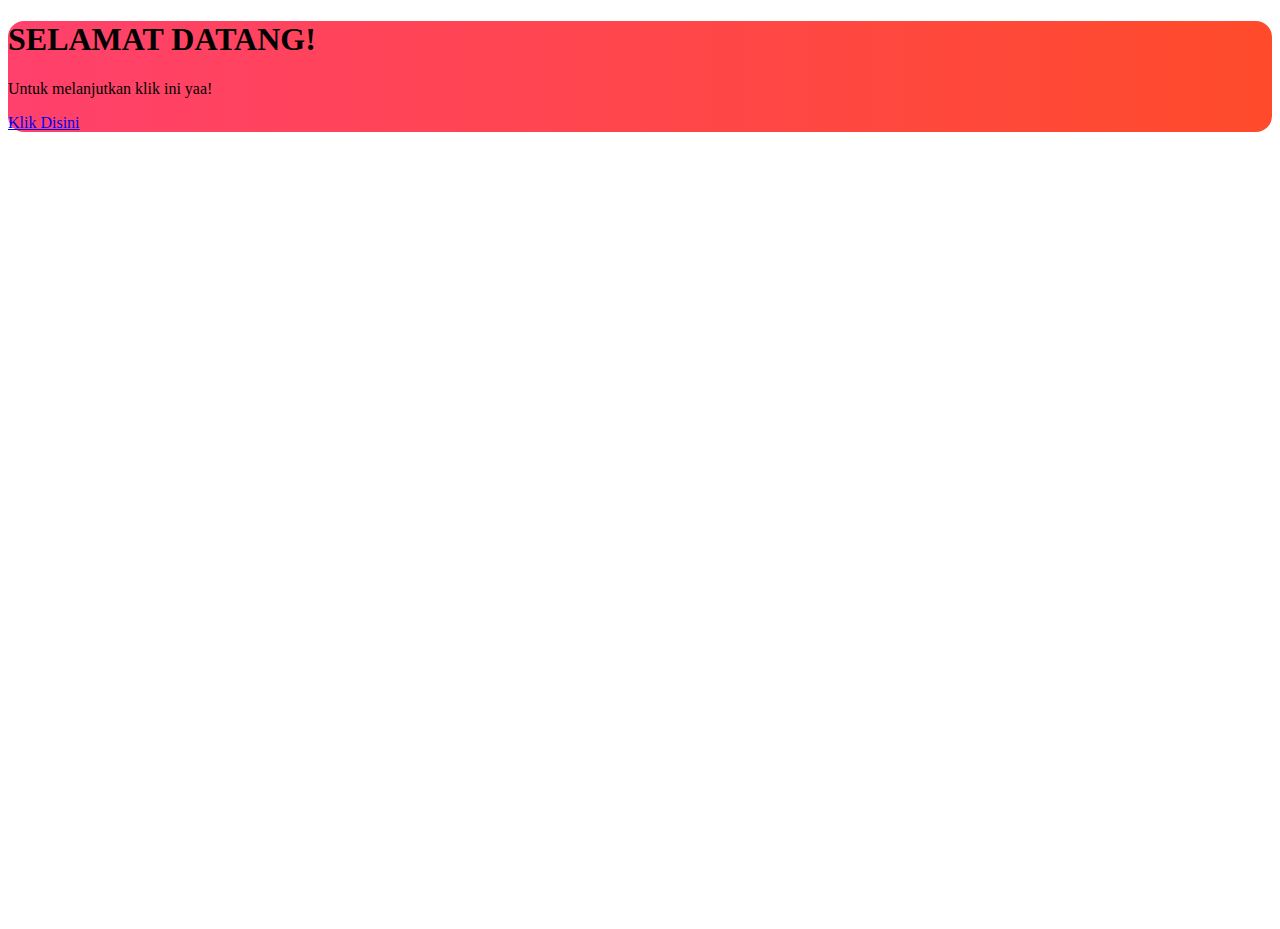
<file: index.html>
<!DOCTYPE html>
<html lang="en">
<head>
    <meta charset="UTF-8">
    <meta http-equiv="X-UA-Compatible" content="IE=edge">
    <meta name="viewport" content="width=device-width, initial-scale=1.0">
    <link rel="stylesheet" href="style1.css">
    <link href="https://cdn.jsdelivr.net/npm/bootstrap@5.2.0/dist/css/bootstrap.min.css" rel="stylesheet" integrity="sha384-gH2yIJqKdNHPEq0n4Mqa/HGKIhSkIHeL5AyhkYV8i59U5AR6csBvApHHNl/vI1Bx" crossorigin="anonymous">
    <script src="countdown.js"></script>
    <title>Selamat Datang!</title>
</head>
<body>
    <div class="container py-5">
        <!-- For demo purpose-->
        <div class="py-5">
            <div class="row">
                <div class="col-lg-8 mx-auto">
                    <!-- Countdown 3-->
                    <div class="rounded bg-gradient-3 text-white shadow p-5 text-center mb-5">
                        <h1>SELAMAT DATANG!</h1>
                        <p>Untuk melanjutkan klik ini yaa!</p>
                        <span>
                            <a class="btn btn-primary" href="isi-inti.html" role="button">Klik Disini</a>
                        </span>
                    </div>  
                </div>
            </div>
        </div>
    </div>
    
    <script src="https://cdn.jsdelivr.net/npm/bootstrap@5.2.0/dist/js/bootstrap.bundle.min.js" integrity="sha384-A3rJD856KowSb7dwlZdYEkO39Gagi7vIsF0jrRAoQmDKKtQBHUuLZ9AsSv4jD4Xa" crossorigin="anonymous"></script>
</body>
</html>
</file>
<file: style1.css>
/*
*
* ==================================================
* UNNECESSARY STYLE - JUST TO MAKE IT LOOKS NICE
* ==================================================
*
*/
.countdown {
    text-transform: uppercase;
    font-weight: bold;
}

.countdown span {
    text-shadow: 1px 1px 3px rgba(0, 0, 0, 0.1);
    font-size: 3rem;
    margin-left: 0.8rem;
}

.countdown span:first-of-type {
    margin-left: 0;
}

.countdown-circles {
    text-transform: uppercase;
    font-weight: bold;
}

.countdown-circles span {
    width: 100px;
    height: 100px;
    border-radius: 50%;
    background: rgba(255, 255, 255, 0.2);
    display: flex;
    align-items: center;
    justify-content: center;
    box-shadow: 2px 2px 10px rgba(0, 0, 0, 0.1);
}

.countdown-circles span:first-of-type {
    margin-left: 0;
}


/*
*
* ==================================================
* FOR DEMO PURPOSES
* ==================================================
*
*/
body {
    min-height: 100vh;
}

.bg-gradient-1 {
    background: #7f7fd5;
    background: -webkit-linear-gradient(to right, #7f7fd5, #86a8e7, #91eae4);
    background: linear-gradient(to right, #7f7fd5, #86a8e7, #91eae4);
}

.bg-gradient-2 {
    background: #654ea3;
    background: -webkit-linear-gradient(to right, #654ea3, #eaafc8);
    background: linear-gradient(to right, #654ea3, #eaafc8);
}

.bg-gradient-3 {
    background: #ff416c;
    background: -webkit-linear-gradient(to right, #ff416c, #ff4b2b);
    background: linear-gradient(to right, #ff416c, #ff4b2b);
}

.bg-gradient-4 {
    background: #007991;
    background: -webkit-linear-gradient(to right, #007991, #78ffd6);
    background: linear-gradient(to right, #007991, #78ffd6);
}

.rounded {
    border-radius: 1rem !important;
}

.btn-demo {
    padding: 0.5rem 2rem !important;
    border-radius: 30rem !important;
    background: rgba(255, 255, 255, 0.3);
    color: #fff;
    text-transform: uppercase;
    font-weight: bold !important;
}

.btn-demo:hover, .btn-demo:focus {
    color: #fff;
    background: rgba(255, 255, 255, 0.5);
}
</file>
